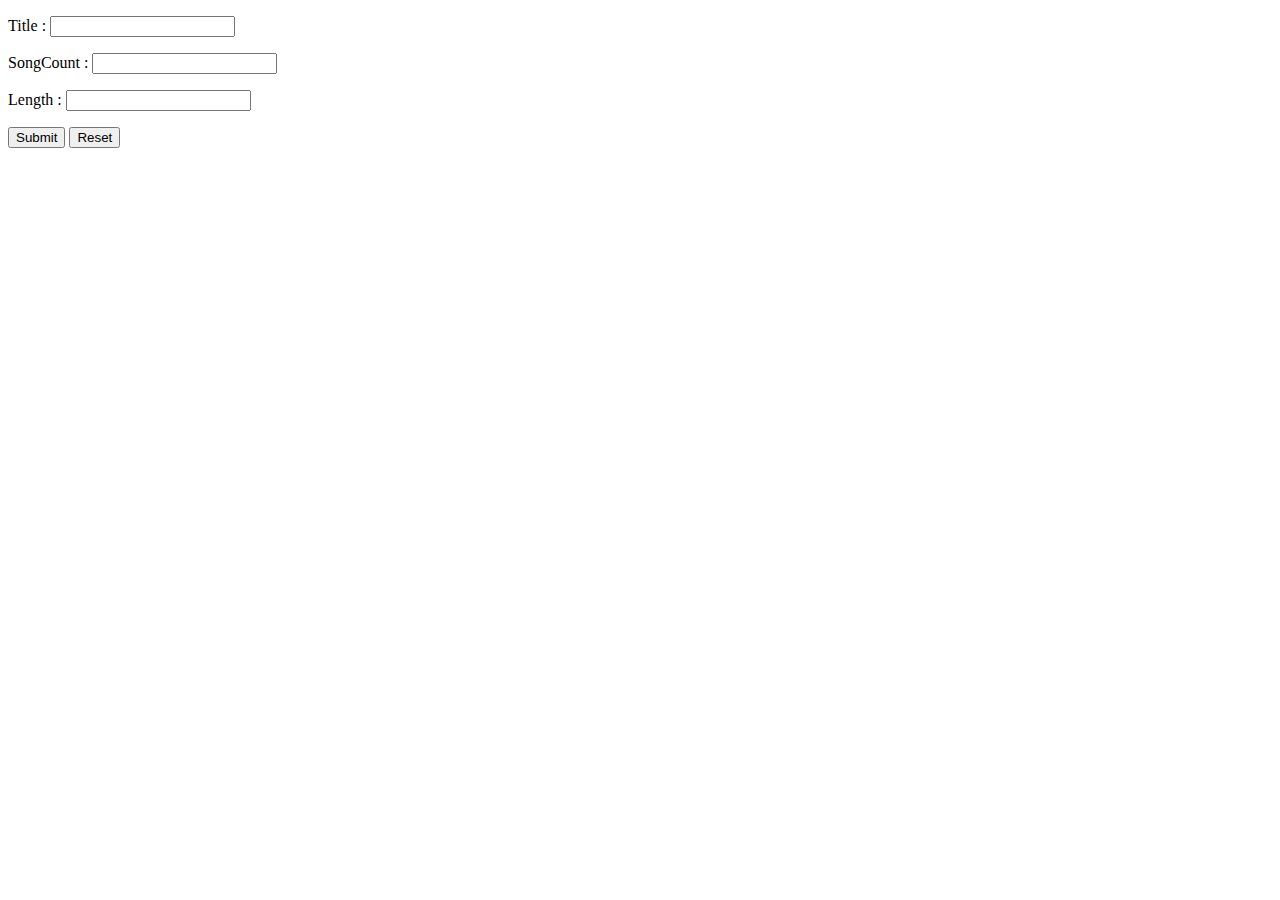
<file: songr/src/main/resources/templates/addSongForm.html>
<!DOCTYPE html>
<html lang="en">

<head>
  <meta charset="UTF-8">
  <title>Title</title>
</head>

<body>
<header>

</header>
<main>

  <form  th:action="@{/handlesongtoalbum(id=${albumid})}" th:object="${song}" method="post">
    <p>Title : <input type="text" field="*{title}" name="title" th:required="required"/></p>
    <p>SongCount : <input type="number" field="*{trackNumber}"  name="trackNumber" th:required="required"/></p>
    <p>Length : <input type="number" field="*{length}" name="length" th:required="required"/></p>
    <p><input type="submit" value="Submit" /> <input type="reset" value="Reset" /></p>
  </form>
</main>
<footer>

</footer>
</body>

</html>
</file>
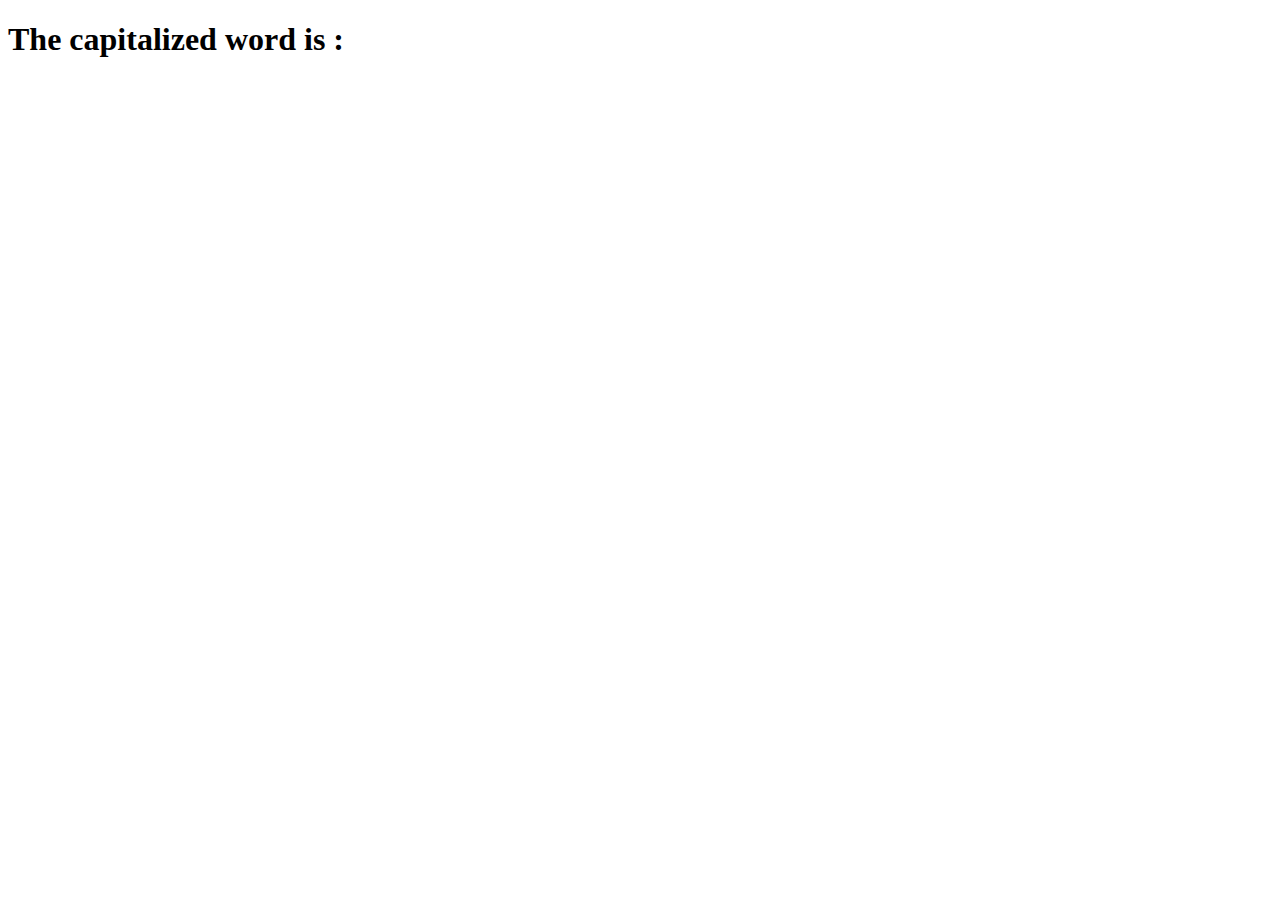
<file: songr/src/main/resources/templates/capitalizeUi.html>
<!DOCTYPE html>
<html lang="en">
<head>
    <meta charset="UTF-8">
    <title>Title</title>
</head>
<body>
    <header>

    </header>
    <main>
        <h1>The capitalized word is : </h1>
        <h1 th:text="${word}"></h1>
    </main>
</body>
</html>
</file>
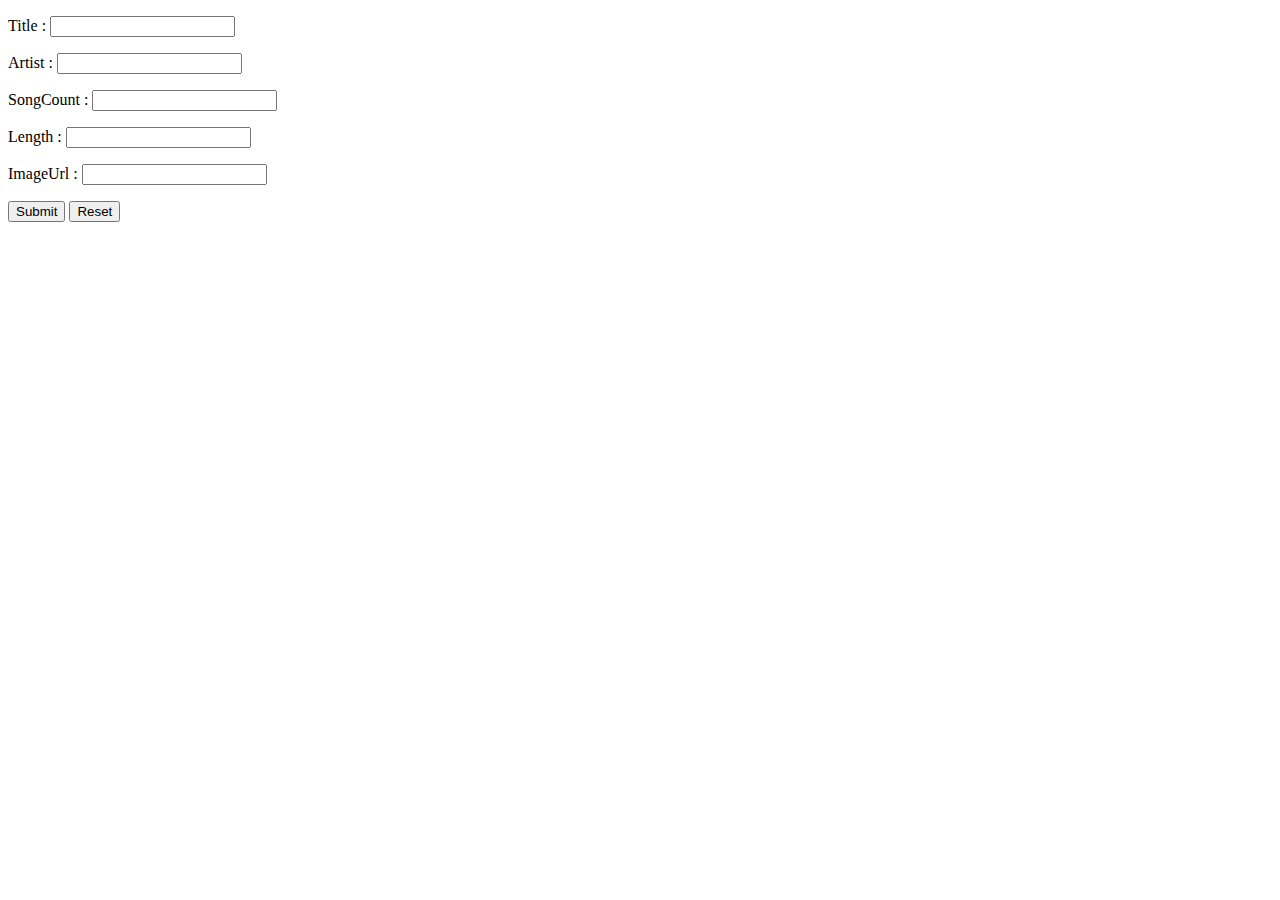
<file: songr/src/main/resources/templates/form.html>
<!DOCTYPE html>
<html lang="en">

<head>
    <meta charset="UTF-8">
    <title>Title</title>
</head>

<body>
    <header>

    </header>
    <main>

        <form  th:action="@{/addalbum}" th:object="${album}" method="post">
            <p>Title : <input type="text" field="*{title}" name="title" th:required="required"/></p>
            <p>Artist : <input type="text" field="*{artist}" name="artist"  th:required="required"/></p>
            <p>SongCount : <input type="number" field="*{songCount}"  name="songCount" th:required="required"/></p>
            <p>Length : <input type="number" field="*{length}" name="length" th:required="required"/></p>
            <p>ImageUrl : <input type="text" field="*{imageUrl}" name="imageUrl" th:required="required" /></p>
            <p><input type="submit" value="Submit" /> <input type="reset" value="Reset" /></p>
        </form>
    </main>
    <footer>

    </footer>
</body>

</html>
</file>
